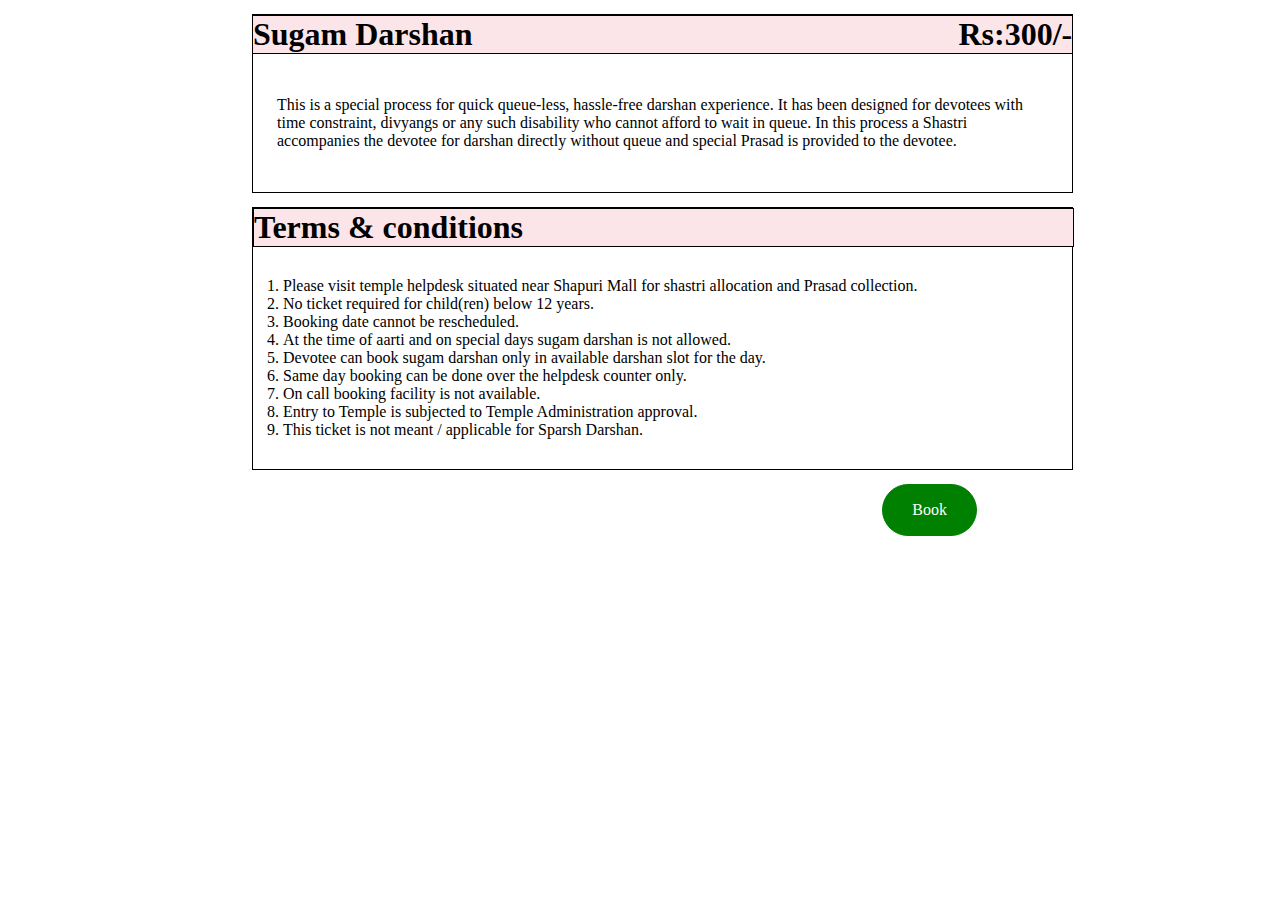
<file: view.html>
<!DOCTYPE html>
<html lang="en">

<head>
    <meta charset="UTF-8">
    <meta name="viewport" content="width=device-width, initial-scale=1.0">
    <title>SAWARIYA SETH</title>
    <link rel="stylesheet" href="style.css">
    <link rel="stylesheet" href="https://cdnjs.cloudflare.com/ajax/libs/font-awesome/6.4.2/css/all.min.css">

</head>

<body>
    <div class="view-heading">
        <h1>Sugam Darshan <span>Rs:300/-</span></h1>
        <p>This is a special process for quick queue-less, hassle-free darshan experience. It has been designed for devotees with time constraint, divyangs or any such disability who cannot afford to wait in queue. In this process a Shastri accompanies the
            devotee for darshan directly without queue and special Prasad is provided to the devotee.</p>
    </div>
    <div class="view-conditions">
        <h1>Terms & conditions</h1>
        <ol>
            <li>Please visit temple helpdesk situated near Shapuri Mall for shastri allocation and Prasad collection.</li>
            <li>No ticket required for child(ren) below 12 years.</li>
            <li>Booking date cannot be rescheduled.</li>
            <li>At the time of aarti and on special days sugam darshan is not allowed.</li>
            <li>Devotee can book sugam darshan only in available darshan slot for the day.</li>
            <li>Same day booking can be done over the helpdesk counter only.</li>
            <li>On call booking facility is not available.</li>
            <li>Entry to Temple is subjected to Temple Administration approval.</li>
            <li>This ticket is not meant / applicable for Sparsh Darshan.</li>
    </div>
    <div class="view-btn">
        <a href="#">Book</a>
    </div>


</body>

</html>
</file>
<file: style.css>
/* navbar style */
                
                * {
                    margin: 0px;
                    padding: 0px;
                }
                
                header {
                    background-color: #f7f7f7;
                    position: fixed;
                    width: 100%;
                    top: 0px;
                    left: 0px;
                    z-index: 110;
                    padding: 15px 30px;
                }
                
                .header_right {
                    padding: 0px 4px;
                }
                
                #nav-icon {
                    display: none;
                    padding: 0px 200px;
                }
                
                #navTrigger {
                    display: none;
                }
                
                .header_left img {
                    width: 161px;
                    height: 79px;
                    margin-left: -225px;
                }
                
                .container {
                    display: flex;
                    max-width: 1100px;
                    width: 100%;
                    margin: 0 auto;
                    align-items: center;
                    justify-content: space-between;
                }
                
                .main_nav {
                    margin-right: -174px;
                }
                
                .main_nav ul {
                    padding: 0px;
                    margin: 0px;
                    list-style: none;
                }
                
                .main_nav ul li {
                    float: left;
                    margin: 9px 25px 0px 0px;
                    position: relative;
                    font-size: 12px;
                    letter-spacing: 1px;
                    font-weight: 300;
                }
                
                .main_nav ul li a {
                    color: black;
                    text-decoration: none;
                    list-style: none;
                    line-height: 1.4;
                    display: block;
                    transition: all 0.3s ease-out;
                }
                
                .main_nav ul li:hover>a {
                    color: orange;
                }
                
                .main_nav ul ul {
                    position: absolute;
                    left: 0px;
                    top: (100% + 15px);
                    white-space: nowrap;
                    transition: all 0.3s ease-out;
                    opacity: 0;
                    pointer-events: none;
                }
                
                .main_nav ul ul li {
                    float: none;
                    margin: 0px;
                    border-bottom-color: 1px solid white;
                }
                
                .main_nav>ul>li>ul:after {
                    content: "";
                    position: absolute;
                    bottom: 100%;
                    left: 0;
                    height: 16px;
                    width: 100%;
                }
                
                .main_nav ul ul li a {
                    color: white;
                    background-color: black;
                    padding: 10px;
                    border: 1px solid white;
                }
                
                .main_nav ul li:hover ul {
                    opacity: 1;
                    pointer-events: auto;
                }
                
                .main_nav ul li:hover ul li:hover>a {
                    background-color: rgb(255, 149, 0);
                    color: black;
                }
                
                .nav {
                    height: 18px;
                    width: 200%;
                    background-color: red;
                    display: flex;
                    gap: 45px;
                    color: white;
                    font-size: 15px;
                    position: fixed;
                    margin: -18px 1px;
                    position: fixed;
                    z-index: 100;
                }
                
                #RightToLeft {
                    animation: RightToLeft 8s infinite linear;
                }
                
                @keyframes RightToLeft {
                    from {
                        transform: translateX(0%);
                    }
                    to {
                        transform: translateX(-50%);
                    }
                }
                /*slider style*/
                
                .slider-containers {
                    width: 100%;
                    border: 1px solid black;
                    position: relative;
                    overflow: hidden;
                    margin-top: 128px;
                }
                
                #step1 {
                    background-image: url('https://images.unsplash.com/photo-1679635520614-7448577b99c1?ixlib=rb-4.0.3&ixid=M3wxMjA3fDB8MHxwaG90by1wYWdlfHx8fGVufDB8fHx8fA%3D%3D&auto=format&fit=crop&w=1974&q=80');
                    background-size: cover;
                }
                
                #step2 {
                    background-image: url('https://images.unsplash.com/photo-1533638446853-a05ab34984f9?ixlib=rb-4.0.3&ixid=M3wxMjA3fDB8MHxwaG90by1wYWdlfHx8fGVufDB8fHx8fA%3D%3D&auto=format&fit=crop&w=870&q=80');
                    background-size: cover;
                }
                
                #step3 {
                    background-image: url('https://images.unsplash.com/photo-1625580917212-e86139d26e1c?ixlib=rb-4.0.3&ixid=M3wxMjA3fDB8MHxwaG90by1wYWdlfHx8fGVufDB8fHx8fA%3D%3D&auto=format&fit=crop&w=2070&q=80');
                    background-size: cover;
                }
                
                #step4 {
                    background-image: url('https://images.unsplash.com/photo-1679635520614-7448577b99c1?ixlib=rb-4.0.3&ixid=M3wxMjA3fDB8MHxwaG90by1wYWdlfHx8fGVufDB8fHx8fA%3D%3D&auto=format&fit=crop&w=1974&q=80');
                    background-size: cover;
                    background-image: url('hdpic.jpg');
                }
                
                .slider {
                    display: flex;
                    transition: transform 0.5s ease-in-out;
                }
                
                .slide {
                    flex: 0 0 100%;
                    height: 550px;
                    background-size: cover;
                    background-position: center;
                }
                
                .slide.active {
                    transform: translateX(0);
                }
                
                .slider-control {
                    position: absolute;
                    bottom: 20px;
                    left: 50%;
                }
                
                .next-slide {
                    height: 31px;
                    width: 32px;
                    margin: 0 0px;
                    border-radius: 150px;
                    background-color: white;
                    box-shadow: 1px 1px 1px black;
                }
                
                .Prev-slide {
                    height: 31px;
                    width: 32px;
                    margin: 0 0px;
                    border-radius: 150px;
                    background-color: black;
                    box-shadow: 1px 1px 1px rgb(203, 194, 194);
                }
                /*card styleling*/
                
                .sec1 {
                    align-items: center;
                    justify-content: space-around;
                    display: flex;
                    height: 50%;
                    width: 100%;
                    margin-top: 25px;
                }
                
                .sec1 .cards {
                    text-align: center;
                    justify-content: center;
                    border: 2px solid black;
                    background-color: rgb(155, 22, 66);
                    height: 40vh;
                    width: 25%;
                    overflow: hidden;
                    border-radius: 15px;
                    background-position: center;
                    background-size: cover;
                }
                
                #card1 {
                    background-image: url(https://tse3.mm.bing.net/th?id=OIP.PwOMHxRNnV_twh1KvT3EPgHaHa&pid=Api&P=0&h=180);
                }
                
                #card2 {
                    background-image: url(https://rajasthantraditional.com/wp-content/uploads/2020/01/IMG_20200125_140126-1024x768.jpg);
                }
                
                #card3 {
                    background-image: url(https://tse4.mm.bing.net/th?id=OIP.WfObJ3gA4J68MmqIhWRg6wHaFf&pid=Api&P=0&h=180);
                }
                
                .cards h1 {
                    font-size: 1.5rem;
                    font-weight: 500;
                    color: white;
                }
                
                .cards P {
                    font-size: 1rem;
                    color: white;
                }
                
                .contain-1 {
                    opacity: 0;
                    height: 100%;
                    width: 100%;
                    background-color: rgb(201, 55, 80);
                    text-align: center;
                    justify-content: center;
                }
                
                .contain-1:hover {
                    opacity: 1;
                }
                
                .contain-2 {
                    opacity: 0;
                    height: 100%;
                    width: 100%;
                    background-color: rgb(137, 210, 11);
                    text-align: center;
                    justify-content: center;
                }
                
                .contain-2:hover {
                    opacity: 1;
                }
                
                .contain-3 {
                    opacity: 0;
                    height: 100%;
                    width: 100%;
                    background-color: rgb(30, 7, 117);
                    text-align: center;
                    justify-content: center;
                }
                
                .contain-3:hover {
                    opacity: 1;
                }
                
                .sec2 {
                    margin: 5px;
                    align-items: center;
                    justify-content: space-around;
                    display: flex;
                    height: 50%;
                    width: 100%;
                }
                
                .sec2 .cards {
                    text-align: center;
                    justify-content: center;
                    border: 2px solid black;
                    background-color: rgb(155, 22, 66);
                    height: 40vh;
                    width: 25%;
                    overflow: hidden;
                    border-radius: 15px;
                    background-position: center;
                    background-size: cover;
                }
                
                .cards h1 {
                    font-size: 1.5rem;
                    font-weight: 500;
                    color: white;
                }
                
                .cards P {
                    font-size: 1rem;
                    color: white;
                }
                
                .contain-4 {
                    opacity: 0;
                    height: 100%;
                    width: 100%;
                    background-color: rgb(202, 12, 97);
                    text-align: center;
                    justify-content: center;
                }
                
                .contain-4:hover {
                    opacity: 1;
                }
                
                #card4 {
                    background-image: url(https://tse1.mm.bing.net/th?id=OIP.434zpISOb40RJ--ePvgsJgHaE8&pid=Api&P=0&h=180);
                }
                
                .contain-5 {
                    opacity: 0;
                    height: 100%;
                    width: 100%;
                    background-color: rgb(202, 199, 12);
                    text-align: center;
                    justify-content: center;
                }
                
                .contain-5:hover {
                    opacity: 1;
                }
                
                #card5 {
                    background-image: url(https://static.bangkokpost.com/media/content/20171121/c1_1364039_171121041256.jpg);
                }
                
                .contain-6 {
                    opacity: 0;
                    height: 100%;
                    width: 100%;
                    background-color: rgb(6, 79, 47);
                    text-align: center;
                    justify-content: center;
                }
                
                .contain-6:hover {
                    opacity: 1;
                }
                
                #card6 {
                    background-image: url(https://tse2.mm.bing.net/th?id=OIP.GCoPtZy8VtR0d9rhspmmqwHaE9&pid=Api&P=0&h=180);
                }
                
                .section-3 {
                    height: 50%;
                    width: 99vw;
                    background-color: rgb(9, 9, 9);
                }
                /* main items design*/
                
                .mainbox {
                    height: 80vh;
                    display: flex;
                    opacity: 1;
                    background-image: url(hd.pro.png);
                    background-size: cover;
                }
                
                .mainbox .card {
                    background-color: rgb(234, 73, 9);
                    height: 60vh;
                    width: 25vw;
                    margin-left: 15%;
                    margin-top: 3%;
                }
                
                #ca1 {
                    background-image: url(https://i.pinimg.com/originals/b4/22/11/b42211c45c8828df5dca4b1ecc421d8b.jpg);
                    background-size: cover;
                    border-radius: 200px;
                }
                
                #cat2 {
                    box-shadow: 3px 3px 4px rgb(104, 100, 100);
                }
                
                .card h2 {
                    text-align: center;
                    font-size: 2rem;
                    font-weight: 400;
                    color: white;
                }
                
                .card p {
                    text-align: center;
                    color: white;
                }
                
                .text {
                    height: 15vh;
                    width: 93%;
                    margin-top: 5px;
                    box-shadow: 2px 2px 5px rgb(13, 13, 13);
                    background-color: rgb(219, 101, 11);
                    align-items: center;
                    justify-items: center;
                    gap: 10px;
                    margin-left: 4%;
                }
                
                .text h3 {
                    text-align: center;
                    color: white;
                    font-size: 2rem;
                }
                /*section design*/
                
                .text {
                    height: 15vh;
                    width: 93%;
                    margin-top: 5px;
                    box-shadow: 2px 2px 5px rgb(13, 13, 13);
                    background-color: rgb(219, 101, 11);
                    align-items: center;
                    justify-items: center;
                    gap: 10px;
                    margin-left: 4%;
                }
                
                .text h3 {
                    text-align: center;
                    color: white;
                    font-size: 2rem;
                }
                
                .pro-card {
                    justify-content: space-around;
                    height: 50%;
                    width: 100%;
                    display: flex;
                }
                
                #card7 {
                    background-image: url(https://images.pexels.com/photos/8111540/pexels-photo-8111540.jpeg?cs=srgb&dl=pexels-shootcase-chronicles-8111540.jpg&fm=jpg);
                    margin-top: -19px;
                    width: 23%;
                    height: 437px;
                    background-size: cover;
                }
                
                #card8 {
                    background-image: url(https://img.naidunia.com/naidunia/ndnimg/10092022/10_09_2022-56_bhog_2022910_193754.jpg);
                    margin-top: -19px;
                    width: 23%;
                    height: 437px;
                    background-size: cover;
                }
                
                #card9 {
                    background-image: url(https://i.ytimg.com/vi/k01C30vD-CE/maxresdefault.jpg);
                    margin-top: -19px;
                    width: 23%;
                    height: 437px;
                    background-size: cover;
                }
                
                .pro1 {
                    height: 40%;
                    width: 30%;
                    box-shadow: 4px 5px 5px rgb(20, 19, 19);
                }
                
                .btn-end {
                    display: flex;
                    justify-content: space-around;
                }
                
                .btn-end .endbtn {
                    color: white;
                    font-size: 1.5rem;
                    background-color: rgb(232, 90, 2);
                    height: 6vh;
                    width: 27vw;
                    margin-top: 2%;
                    font-weight: 500;
                }
                /*Aarti timing*/
                
                .arti-timing {
                    margin-top: 130px;
                    height: 70vh;
                    width: 100vw;
                    justify-content: center;
                }
                
                .arti-timing .time-head {
                    margin: 47px 365px;
                    text-align: center;
                    font-size: 2rem;
                    width: 50vw;
                    color: white;
                    background-color: rgb(232, 90, 2);
                    text-shadow: 2px 3px 3px rgb(158, 157, 157);
                    padding: 5px 5px;
                    box-shadow: 2px 4px 4px rgb(154, 152, 152);
                }
                
                .arti-timing table {
                    margin: 8px 486px;
                    font-size: 18px;
                    padding: 17px 35px;
                    width: 35vw;
                    height: 60vh;
                    border: 1px solid rgb(205, 200, 200);
                }
                
                .arti-timing table td {
                    margin: 1px 2px;
                    text-align: center;
                }
                
                .arti-timing table tr th {
                    font-size: 1.6rem;
                    color: orangered;
                    text-align: center;
                }
                /*vedio style*/
                
                #ved {
                    margin-left: 139px;
                    margin-top: 60px;
                }
                
                #ved:hover {
                    filter: brightness(50%);
                }
                
                .darsah {
                    display: flex;
                    margin-right: 111px;
                }
                
                .darsah h2 {
                    font-size: 55px;
                    margin-top: 182px;
                    margin-left: -483px;
                }
                
                .block {
                    height: 400px;
                    width: 600px;
                    background-size: cover;
                    margin-left: 303px;
                    cursor: pointer;
                    filter: brightness(20%);
                    margin-top: 60px;
                    background-image: url(https://content3.jdmagicbox.com/comp/gwalior/j5/9999px751.x751.190822101616.r9j5/catalogue/sawariya-seth-photocopy-and-stationery-lashkar-gwalior-stationery-shops-qpjj6t0fwu.jpg?clr=);
                }
                
                .block h1 {
                    color: white;
                    margin-top: 170px;
                    margin-left: 200px;
                }
                
                .block:hover {
                    filter: brightness(100%);
                }
                /* footer style*/
                
                footer {
                    margin-top: 4%;
                    background-size: cover;
                    height: 50vh;
                    width: 100vw;
                    text-align: center;
                    color: white;
                    justify-content: space-around;
                    display: flex;
                    background-image: url(hd.pro.png);
                    background-size: cover;
                }
                
                footer.footer1 {
                    margin-top: 16%;
                    height: 50vh;
                    width: 100vw;
                    color: white;
                }
                
                .footer1 ul {
                    font-size: 1.5rem;
                    margin: 2%;
                }
                
                .footer1 li {
                    list-style: none;
                    padding: 5px;
                }
                
                footer.footer2 {
                    margin-top: 16%;
                    height: 50vh;
                    width: 100vw;
                    color: white;
                }
                
                .footer2 ul {
                    font-size: 1.5rem;
                    margin: 3%;
                    margin-top: 18px;
                }
                
                .footer2 li {
                    padding: 5px;
                    list-style: none;
                }
                
                footer.footer3 {
                    margin-top: 40px;
                    height: 50vh;
                    width: 100vw;
                    color: white;
                }
                
                .footer3 ul {
                    font-size: 1.5rem;
                    margin: 3%;
                    margin-top: 2%;
                }
                
                .footer3 li {
                    padding: 5px;
                    list-style: none;
                }
                /*our service*/
                /*live darshan*/
                
                .login-main-box {
                    height: 2000px;
                    width: 100%;
                    background-color: #f4f4f4;
                    margin-top: 35px;
                }
                
                .login-form-box {
                    height: 364px;
                    border: 1px solid white;
                    box-sizing: border-box;
                    line-height: 1.8;
                    width: 84%;
                    margin-left: 75px;
                    background-color: white;
                    margin-top: -121%;
                }
                
                .image-slider {
                    box-sizing: border-box;
                    line-height: 1.8;
                    border: 1px solid white;
                    width: 50%;
                    height: 76%;
                    background-image: url(https://media.istockphoto.com/id/518918017/photo/statue-of-seth-sanwariya-temple.jpg?s=1024x1024&w=is&k=20&c=9PnxxcTY5KzZYaAW3ND-xJSGWDjb-1yKdsvf4dikmjg=);
                    background-size: cover;
                    margin-top: 45px;
                    margin-left: 20px;
                    animation-name: slider_animation;
                    animation-duration: 10s;
                    animation-direction: alternate;
                    animation-iteration-count: infinite;
                    animation-play-state: running;
                    animation-timing-function: linear;
                }
                
                @keyframes slider_animation {
                    0% {
                        background-image: url(https://udaipurkiran.com/wp-content/uploads/2020/05/IMG-20200503-WA0027.jpg);
                    }
                    25% {
                        background-image: url(https://1.bp.blogspot.com/-7MUVH53KR9A/X0jd38NWt7I/AAAAAAAAA6A/6XELUU56r8MlD1tzWbFPpnOShEp2OSrBACNcBGAsYHQ/w1200-h630-p-k-no-nu/Sanwariya-Seth-Picture.jpg);
                    }
                    50% {
                        background-image: url(https://yt3.googleusercontent.com/HvTAKWu6WMBnunaWMtO_jn-QBAjefQpzCVUdOu2J-uloFPGxH0s0h8Ks6crBFT7SyMmoBOGWuZE=s900-c-k-c0x00ffffff-no-rj);
                    }
                }
                
                .form-box {
                    margin-top: -272px;
                    margin-left: 683px;
                    box-sizing: border-box;
                    line-height: 1.8;
                    width: 32%;
                    height: 86%;
                    border: 1px solid silver;
                }
                
                .login-here-box {
                    box-sizing: border-box;
                    border: 1px solid #e95612;
                    height: 12%;
                    width: 36%;
                    line-height: 1.6;
                    background-color: #e95612;
                    margin-top: -23px;
                    margin-left: 14px;
                }
                
                .login-here-box h1 {
                    color: white;
                    font-size: 20px;
                    font-weight: 200;
                    align-items: center;
                }
                
                .form-box2 h2 {
                    color: red;
                    margin-top: 37px;
                    margin-left: 54px;
                    font-size: 20px;
                }
                
                .form-control {
                    display: block;
                    width: 89%;
                    font-size: 1rem;
                    line-height: 2.5;
                    color: #495057;
                    background-color: #fff;
                    background-clip: padding-box;
                    border: 1px solid #a26d54;
                    border-radius: 0px;
                    box-shadow: 2px 1px 4px #ae67474d;
                    margin-top: 82px;
                    align-items: center;
                    padding: 0.375rem 0.75rem;
                    margin-left: 5px;
                }
                
                .e-heading h1 {
                    color: black;
                    font-size: 20px;
                    margin-top: -85px;
                    margin-left: 5px;
                }
                
                .name-head h1 {
                    color: black;
                    font-size: 20px;
                    margin-top: -84px;
                    margin-left: 5px;
                }
                
                .name-head h2 {
                    color: red;
                    margin-top: -37px;
                    margin-left: 54px;
                }
                
                .e-heading h2 {
                    color: red;
                    font-size: 20px;
                    margin-top: -39px;
                    margin-left: 57px;
                }
                
                .name-head {
                    color: red;
                    font-size: 20px;
                    margin-top: 9px;
                    margin-left: 2px;
                }
                /*Mythology*/
                
                .intro {
                    height: 128vh;
                    width: 100vw;
                    margin: 130px 1px;
                }
                
                .intro-head {
                    margin: 47px 365px;
                    text-align: center;
                    font-size: 2rem;
                    width: 50vw;
                    color: white;
                    background-color: rgb(232, 90, 2);
                    text-shadow: 2px 3px 3px rgb(158, 157, 157);
                    padding: 5px 5px;
                    box-shadow: 2px 4px 4px rgb(154, 152, 152);
                }
                
                .intro .intro-part {
                    margin: 1px 228px;
                    height: 103vh;
                    width: 70vw;
                }
                
                .intro-part p {
                    padding: 16px 34px;
                    font-size: 21px;
                }
                /*daily program*/
                
                .dly-prgrm {
                    height: 120vh;
                    width: 100vw;
                    margin: 131px 1px;
                }
                
                .dly-prgrm .div1 {
                    align-items: center;
                    justify-content: space-around;
                    height: 50vh;
                    width: 100vw;
                    display: flex;
                }
                
                .div1 .pc {
                    text-align: center;
                    justify-content: center;
                    box-shadow: 2px 4px 4px gray;
                    background-color: rgb(155, 22, 66);
                    height: 40vh;
                    width: 25%;
                    overflow: hidden;
                    border-radius: 12px;
                    background-position: center;
                    background-size: cover;
                }
                
                #pcd1 {
                    background-image: url(mangala-aarati.webp);
                }
                
                #pcd2 {
                    background-image: url(rajbhoj.webp);
                }
                
                #pcd3 {
                    background-image: url(rest2.jpeg);
                }
                
                .pc h1 {
                    line-height: 1.6;
                    padding-top: 70px;
                    font-size: 1.6rem;
                    font-weight: 700;
                    color: white;
                }
                
                .pc P {
                    padding-top: 3px;
                    font-size: 1.7rem;
                    color: white;
                }
                
                .prgrm1 {
                    opacity: 0;
                    height: 100%;
                    width: 100%;
                    background-color: rgb(201, 55, 80);
                    text-align: center;
                    justify-content: center;
                }
                
                .prgrm1:hover {
                    opacity: 1;
                }
                
                .prgrm2 {
                    opacity: 0;
                    height: 100%;
                    width: 100%;
                    background-color: rgb(137, 210, 11);
                    text-align: center;
                    justify-content: center;
                }
                
                .prgrm2:hover {
                    opacity: 1;
                }
                
                .prgrm3 {
                    opacity: 0;
                    height: 100%;
                    width: 100%;
                    background-color: rgb(30, 7, 117);
                    text-align: center;
                    justify-content: center;
                }
                
                .prgrm3:hover {
                    opacity: 1;
                }
                
                .dly-prgrm .div1 {
                    align-items: center;
                    justify-content: space-around;
                    height: 50vh;
                    width: 100vw;
                    display: flex;
                }
                
                .div1 .pc {
                    text-align: center;
                    justify-content: center;
                    box-shadow: 2px 4px 4px gray;
                    background-color: rgb(155, 22, 66);
                    height: 40vh;
                    width: 25%;
                    overflow: hidden;
                    border-radius: 12px;
                    background-position: center;
                    background-size: cover;
                }
                
                #pcd1 {
                    background-image: url(https://shrisanwariyaseth.org/static/images/mangala-aarati.webp);
                }
                
                #pcd2 {
                    background-image: url(https://shrisanwariyaseth.org/static/images/rajbhoj.webp);
                }
                
                #pcd3 {
                    background-image: url(https://shrisanwariyaseth.org/static/images/rest-time.webp);
                }
                
                .pc h1 {
                    line-height: 1.6;
                    padding-top: 70px;
                    font-size: 1.6rem;
                    font-weight: 700;
                    color: white;
                }
                
                .pc P {
                    padding-top: 3px;
                    font-size: 1.7rem;
                    color: white;
                }
                
                .prgrm1 {
                    opacity: 0;
                    height: 100%;
                    width: 100%;
                    background-color: rgb(201, 55, 80);
                    text-align: center;
                    justify-content: center;
                }
                
                .prgrm1:hover {
                    opacity: 1;
                }
                
                .prgrm2 {
                    opacity: 0;
                    height: 100%;
                    width: 100%;
                    background-color: rgb(137, 210, 11);
                    text-align: center;
                    justify-content: center;
                }
                
                .prgrm2:hover {
                    opacity: 1;
                }
                
                .prgrm3 {
                    opacity: 0;
                    height: 100%;
                    width: 100%;
                    background-color: rgb(30, 7, 117);
                    text-align: center;
                    justify-content: center;
                }
                
                .prgrm3:hover {
                    opacity: 1;
                }
                
                .dly-prgrm .div2 {
                    align-items: center;
                    justify-content: space-around;
                    height: 50vh;
                    width: 100vw;
                    display: flex;
                }
                
                .div2 .pc {
                    text-align: center;
                    justify-content: center;
                    box-shadow: 2px 4px 4px gray;
                    background-color: rgb(155, 22, 66);
                    height: 40vh;
                    width: 25%;
                    overflow: hidden;
                    border-radius: 12px;
                    background-position: center;
                    background-size: cover;
                }
                
                #pcd4 {
                    background-image: url(https://shrisanwariyaseth.org/static/images/darshan.webp);
                }
                
                #pcd5 {
                    background-image: url(https://shrisanwariyaseth.org/static/images/evening-aarti.webp);
                }
                
                #pcd6 {
                    background-image: url(https://shrisanwariyaseth.org/static/images/newproject_1.webp);
                }
                
                .prgrm4 {
                    opacity: 0;
                    height: 100%;
                    width: 100%;
                    background-color: rgb(201, 55, 80);
                    text-align: center;
                    justify-content: center;
                }
                
                .prgrm4:hover {
                    opacity: 1;
                }
                
                .prgrm5 {
                    opacity: 0;
                    height: 100%;
                    width: 100%;
                    background-color: rgb(137, 210, 11);
                    text-align: center;
                    justify-content: center;
                }
                
                .prgrm5:hover {
                    opacity: 1;
                }
                
                .prgrm6 {
                    opacity: 0;
                    height: 100%;
                    width: 100%;
                    background-color: rgb(30, 7, 117);
                    text-align: center;
                    justify-content: center;
                }
                
                .prgrm6:hover {
                    opacity: 1;
                }
                
                .dly-prgrm .div3 {
                    align-items: center;
                    justify-content: space-around;
                    height: 50vh;
                    width: 100vw;
                    display: flex;
                }
                
                .div3 .pc {
                    text-align: center;
                    justify-content: center;
                    box-shadow: 2px 4px 4px gray;
                    background-color: rgb(155, 22, 66);
                    height: 40vh;
                    width: 25%;
                    overflow: hidden;
                    border-radius: 12px;
                    background-position: center;
                    background-size: cover;
                }
                
                #pcd7 {
                    background-image: url(https://shrisanwariyaseth.org/static/images/newproject.webp);
                }
                
                .prgrm7 {
                    opacity: 0;
                    height: 100%;
                    width: 100%;
                    background-color: rgb(40, 191, 228);
                    text-align: center;
                    justify-content: center;
                }
                
                .prgrm7:hover {
                    opacity: 1;
                }
                /*reach as*/
                
                .intro-head1 {
                    margin: 130px 34px;
                    text-align: center;
                    font-size: 2rem;
                    width: 50vw;
                    color: white;
                    background-color: rgb(232, 90, 2);
                    text-shadow: 2px 3px 3px rgb(158, 157, 157);
                    padding: 5px 5px;
                    box-shadow: 2px 4px 4px rgb(154, 152, 152);
                }
                
                .locate {
                    width: 50%;
                    height: 50%;
                    margin: -149px 36px;
                }
                
                iframe {
                    width: 100%;
                    margin: 50px 1px;
                }
                
                .mapped {
                    display: flex;
                }
                
                .mapped-right {
                    height: 50%;
                    width: 41%;
                    background-color: #495057;
                }
                
                .mapped-right-box {
                    background-image: url(hd.pro.png);
                    border: 2px solid black;
                    height: 438px;
                    margin-top: -97px;
                    background-size: cover;
                }
                
                .mapped-right-box h1 {
                    color: white;
                    font-size: xxx-large;
                    margin-top: 56px;
                    margin-left: 77px;
                }
                
                .mapped-right-box h3 {
                    color: white;
                    font-size: larger;
                    margin-top: 28px;
                    margin-left: 33px;
                }
                /*Donation page*/
                
                .donation-box {
                    height: 100%;
                    width: 100%;
                    background-color: gainsboro;
                    margin-top: 90px;
                }
                
                .donation-account-box {
                    height: 74%;
                    width: 100%;
                    background-color: red;
                    margin-top: 126px;
                    color: white;
                    text-align: center;
                }
                
                .donation-form {
                    display: grid;
                    grid: 100px / auto auto;
                    grid-gap: 20px;
                    margin: 20px 55px;
                }
                
                .donation-form-group {
                    height: 40px;
                    width: 450px;
                }
                
                .donation-form-group option {
                    color: grey;
                }
                
                .donation-heading h1 {
                    color: rgb(39, 32, 32);
                    font-size: 20px;
                }
                
                .donation-log-in {
                    margin-top: 53px;
                    margin-left: 302px;
                    box-sizing: border-box;
                    border: 1px solid green;
                    line-height: 1.8;
                    border-radius: 33px;
                    background-color: green;
                    padding: 9px 20px;
                    width: 25%;
                }
                
                .donation-btn-1 {
                    box-sizing: border-box;
                    border: 1px solid green;
                    line-height: 1.8;
                    border-radius: 33px;
                    background-color: green;
                    margin-top: -68px;
                    margin-left: 115px;
                    padding: 9px 20px;
                    width: 6%;
                }
                
                .donation-log-in a {
                    color: white;
                    text-decoration: none;
                }
                
                .donation-btn-1 a {
                    color: white;
                    text-decoration: none;
                }
                
                .btn-1 a {
                    color: white;
                    font-size: 1rem;
                    list-style: none;
                    text-decoration: none;
                    align-items: center;
                    margin-left: 10px;
                    margin-top: 120px;
                }
                /* devotee page*/
                
                .banner img {
                    height: 50%;
                    width: 100%;
                    position: absolute;
                }
                
                .devotee-box {
                    height: 70%;
                    width: 60%;
                    border: 2px solid black;
                    background-color: aliceblue;
                    position: relative;
                    margin-top: 163px;
                    margin-left: 301px;
                }
                
                .devotee-form-group {
                    height: 40px;
                    width: 350px;
                    background-color: white;
                }
                
                .donation-account-box {
                    height: 74%;
                    width: 100%;
                    background-color: red;
                    margin-top: -1px;
                    color: white;
                    text-align: center;
                }
                
                .devotee-log-in {
                    margin-top: -50px;
                    margin-left: 122px;
                    box-sizing: border-box;
                    border: 1px solid green;
                    line-height: 1.8;
                    border-radius: 33px;
                    background-color: green;
                    padding: 9px 20px;
                    width: 25%;
                }
                
                .devotee-log-in a {
                    color: white;
                    text-decoration: none;
                }
                /*help deak*/
                
                .helpdesk-box {
                    height: 70%;
                    width: 60%;
                    background-color: aliceblue;
                    position: relative;
                    margin-top: 280px;
                    margin-left: 301px;
                    padding: 0;
                    border-bottom: 1px solid #f1f1f1;
                    padding-bottom: 30px;
                    margin-bottom: 23px;
                }
                
                .help-desk-title {
                    font-size: 24px;
                }
                
                .help-desk-title span {
                    padding: 7px;
                    width: 45px;
                    height: 45px;
                    text-align: center;
                    line-height: 36px;
                    color: #fff;
                    background: #e73801;
                    display: inline-block;
                    font-size: 30px;
                    margin-right: 30px;
                    position: relative;
                }
                
                .help_deskpara {
                    list-style-type: none;
                    padding: 0;
                    margin-left: 144px;
                    font-size: 14px;
                    line-height: 33px;
                    font-weight: 500;
                    margin-top: -48px;
                }
                
                .helpdesk-form {
                    display: grid;
                    grid: 100px / auto auto;
                    grid-gap: 20px;
                    margin: 20px 55px;
                }
                /*sugam darshan view page*/
                
                .view-heading {
                    width: 64%;
                    border: 1px solid black;
                    padding: 0px;
                    margin: 14px;
                    justify-content: flex-end;
                    display: flex;
                    align-items: center;
                    flex-direction: column;
                    margin-left: 252px;
                }
                
                .view-conditions {
                    width: 64%;
                    border: 1px solid black;
                    margin: 14px;
                    text-align: justify;
                    justify-content: center;
                    margin-left: 252px;
                }
                
                .view-conditions ol {
                    padding: 30px;
                }
                
                .view-conditions h1 {
                    color: black;
                    justify-items: unset;
                    width: 100%;
                    font-size: xx-large;
                    border: 1px solid black;
                    background-color: rgb(251, 229, 232);
                }
                
                .view-heading p {
                    padding: 42px 24px;
                }
                
                .view-heading span {
                    float: right;
                    color: black;
                }
                
                .view-heading h1 {
                    color: black;
                    width: 100%;
                    font-size: xx-large;
                    border: 1px solid black;
                    background-color: rgb(251, 229, 232);
                }
                
                .view-btn a {
                    background-color: green;
                    border: 1px solid green;
                    padding: 16px 29px;
                    text-decoration: none;
                    color: white;
                    border-radius: 26px;
                    float: right;
                    margin-right: 303px;
                }
                /*festival image*/
                
                .banner-fas img {
                    height: 100%;
                    width: 100%;
                }
                
                .fes-heading {
                    background-color: red;
                    text-align: center;
                    width: 100%;
                    height: 30%;
                    color: white;
                    margin-bottom: 30px;
                }
                
                .fastival-container {
                    height: 100%;
                    width: 100%;
                }
                
                .fastival-row {
                    display: flex;
                    height: 40%;
                    gap: 84px;
                    margin-right: 42px;
                    margin-left: 43px;
                    margin-bottom: 54px;
                }
                /*registration form*/
                
                .nav1 {
                    height: 18px;
                    width: 200%;
                    background-color: red;
                    display: flex;
                    gap: 45px;
                    color: white;
                    font-size: 15px;
                    position: fixed;
                    margin: 77px 1px;
                    position: fixed;
                    z-index: 100;
                }
                
                #RightTo {
                    animation: RightToLeft 8s infinite linear;
                }
                
                @keyframes RightToLeft {
                    from {
                        transform: translateX(0%);
                    }
                    to {
                        transform: translateX(-50%);
                    }
                }
                
                .registration-main-box {
                    height: 1000px;
                    width: 100%;
                    background-color: #f4f4f4;
                }
                
                .registration-form-box {
                    height: 798px;
                    border: 1px solid white;
                    box-sizing: border-box;
                    line-height: 1.8;
                    width: 84%;
                    margin-left: 75px;
                    background-color: white;
                    margin-top: -55%;
                }
                
                .reg-image-slider {
                    box-sizing: border-box;
                    line-height: 1.8;
                    border: 1px solid white;
                    width: 50%;
                    height: 70%;
                    background-image: url(https://media.istockphoto.com/id/518918017/photo/statue-of-seth-sanwariya-temple.jpg?s=1024x1024&w=is&k=20&c=9PnxxcTY5KzZYaAW3ND-xJSGWDjb-1yKdsvf4dikmjg=);
                    background-size: cover;
                    margin-top: 45px;
                    margin-left: 20px;
                    animation-name: slider_animation;
                    animation-duration: 10s;
                    animation-direction: alternate;
                    animation-iteration-count: infinite;
                    animation-play-state: running;
                    animation-timing-function: linear;
                }
                
                @keyframes slider_animation {
                    0% {
                        background-image: url(https://udaipurkiran.com/wp-content/uploads/2020/05/IMG-20200503-WA0027.jpg);
                    }
                    25% {
                        background-image: url(https://1.bp.blogspot.com/-7MUVH53KR9A/X0jd38NWt7I/AAAAAAAAA6A/6XELUU56r8MlD1tzWbFPpnOShEp2OSrBACNcBGAsYHQ/w1200-h630-p-k-no-nu/Sanwariya-Seth-Picture.jpg);
                    }
                    50% {
                        background-image: url(https://yt3.googleusercontent.com/HvTAKWu6WMBnunaWMtO_jn-QBAjefQpzCVUdOu2J-uloFPGxH0s0h8Ks6crBFT7SyMmoBOGWuZE=s900-c-k-c0x00ffffff-no-rj);
                    }
                }
                
                .reg-form-box {
                    margin-top: -566px;
                    margin-left: 683px;
                    box-sizing: border-box;
                    line-height: 1.8;
                    width: 32%;
                    height: 80%;
                    border: 1px solid silver;
                }
                
                .Register-account-box {
                    box-sizing: border-box;
                    border: 1px solid #e95612;
                    height: 5%;
                    width: 39%;
                    line-height: 1.6;
                    background-color: #e95612;
                    margin-top: -23px;
                    margin-left: 14px;
                }
                
                .Register-account-box h1 {
                    color: white;
                    font-size: 20px;
                    font-weight: 200;
                    align-items: center;
                }
                
                .reg-form-box h2 {
                    color: red;
                    margin-top: 2px;
                    margin-left: 193px;
                    font-size: 20px;
                }
                
                .form-group {
                    display: block;
                    width: 89%;
                    font-size: 1rem;
                    line-height: 2.5;
                    color: #495057;
                    background-color: #fff;
                    background-clip: padding-box;
                    border: 1px solid #a26d54;
                    border-radius: 0px;
                    box-shadow: 2px 1px 4px #ae67474d;
                    margin-top: 85px;
                    align-items: center;
                    padding: 0.375rem 0.75rem;
                    margin-left: 5px;
                }
                
                .name-heading h1 {
                    color: black;
                    font-size: 20px;
                    margin-top: -85px;
                    margin-left: 5px;
                }
                
                .last-name h1 {
                    color: black;
                    font-size: 20px;
                    margin-top: -84px;
                    margin-left: 5px;
                }
                
                .name-heading h2 {
                    color: red;
                    font-size: 20px;
                    margin-top: -39px;
                    margin-left: 101px;
                }
                
                .last-name h2 {
                    color: red;
                    font-size: 20px;
                    margin-top: -38px;
                    margin-left: 98px;
                }
                
                .mobile h1 {
                    color: black;
                    font-size: 20px;
                    margin-top: -85px;
                    margin-left: 5px;
                }
                
                .mobile h2 {
                    color: red;
                    font-size: 20px;
                    margin-top: -38px;
                    margin-left: 67px;
                }
                
                .email-heading h1 {
                    color: black;
                    font-size: 20px;
                    margin-top: -85px;
                    margin-left: 5px;
                }
                
                .password-set {
                    margin-top: 85px;
                }
                
                .password-set h1 {
                    color: black;
                    font-size: 20px;
                    margin-top: -84px;
                    margin-left: 5px;
                }
                
                .email-heading h2 {
                    color: red;
                    font-size: 20px;
                    margin-top: -39px;
                    margin-left: 57px;
                }
                
                .password-set h2 {
                    color: red;
                    font-size: 20px;
                    margin-top: -38px;
                    margin-left: 86px;
                }
                
                .confirm-password h1 {
                    color: black;
                    font-size: 20px;
                    margin-top: -84px;
                    margin-left: 5px;
                }
                
                .confirm-password h2 {
                    color: red;
                    font-size: 20px;
                    margin-top: -39px;
                    margin-left: 166px;
                }
                
                .log-in {
                    margin-top: 53px;
                    margin-left: 302px;
                }
                
                .btn-1 {
                    box-sizing: border-box;
                    border: 1px solid green;
                    line-height: 1.8;
                    border-radius: 10px;
                    background-color: green;
                    height: 6%;
                    width: 20%;
                    margin-top: -26px;
                    margin-left: 115px;
                }
                
                .btn-1 a {
                    color: white;
                    font-size: 1rem;
                    list-style: none;
                    text-decoration: none;
                    align-items: center;
                    margin-left: 10px;
                    margin-top: 120px;
                }
                /*log in form*/
                
                .login-main-box {
                    height: 2000px;
                    width: 100%;
                    background-color: #f4f4f4;
                    margin-top: 35px;
                }
                
                .login-form-box {
                    height: 364px;
                    border: 1px solid white;
                    box-sizing: border-box;
                    line-height: 1.8;
                    width: 84%;
                    margin-left: 75px;
                    background-color: white;
                    margin-top: -121%;
                }
                
                .image-slider {
                    box-sizing: border-box;
                    line-height: 1.8;
                    border: 1px solid white;
                    width: 50%;
                    height: 76%;
                    background-image: url(https://media.istockphoto.com/id/518918017/photo/statue-of-seth-sanwariya-temple.jpg?s=1024x1024&w=is&k=20&c=9PnxxcTY5KzZYaAW3ND-xJSGWDjb-1yKdsvf4dikmjg=);
                    background-size: cover;
                    margin-top: 45px;
                    margin-left: 20px;
                    animation-name: slider_animation;
                    animation-duration: 10s;
                    animation-direction: alternate;
                    animation-iteration-count: infinite;
                    animation-play-state: running;
                    animation-timing-function: linear;
                }
                
                @keyframes slider_animation {
                    0% {
                        background-image: url(https://udaipurkiran.com/wp-content/uploads/2020/05/IMG-20200503-WA0027.jpg);
                    }
                    25% {
                        background-image: url(https://1.bp.blogspot.com/-7MUVH53KR9A/X0jd38NWt7I/AAAAAAAAA6A/6XELUU56r8MlD1tzWbFPpnOShEp2OSrBACNcBGAsYHQ/w1200-h630-p-k-no-nu/Sanwariya-Seth-Picture.jpg);
                    }
                    50% {
                        background-image: url(https://yt3.googleusercontent.com/HvTAKWu6WMBnunaWMtO_jn-QBAjefQpzCVUdOu2J-uloFPGxH0s0h8Ks6crBFT7SyMmoBOGWuZE=s900-c-k-c0x00ffffff-no-rj);
                    }
                }
                
                .form-box {
                    margin-top: -272px;
                    margin-left: 683px;
                    box-sizing: border-box;
                    line-height: 1.8;
                    width: 32%;
                    height: 76%;
                    border: 1px solid silver;
                }
                
                .login-here-box {
                    box-sizing: border-box;
                    border: 1px solid #e95612;
                    height: 12%;
                    width: 36%;
                    line-height: 1.6;
                    background-color: #e95612;
                    margin-top: -23px;
                    margin-left: 14px;
                }
                
                .login-here-box h1 {
                    color: white;
                    font-size: 20px;
                    font-weight: 200;
                    align-items: center;
                }
                
                .form-box h2 {
                    color: red;
                    margin-top: 2px;
                    margin-left: 193px;
                    font-size: 20px;
                }
                
                .form-control {
                    display: block;
                    width: 89%;
                    font-size: 1rem;
                    line-height: 2.5;
                    color: #495057;
                    background-color: #fff;
                    background-clip: padding-box;
                    border: 1px solid #a26d54;
                    border-radius: 0px;
                    box-shadow: 2px 1px 4px #ae67474d;
                    margin-top: 30px;
                    align-items: center;
                    padding: 0.375rem 0.75rem;
                    margin-left: 5px;
                }
                
                .e-heading h1 {
                    color: black;
                    font-size: 20px;
                    margin-top: -85px;
                    margin-left: 5px;
                }
                
                .password {
                    margin-top: 85px;
                }
                
                .password h1 {
                    color: black;
                    font-size: 20px;
                    margin-top: -84px;
                    margin-left: 5px;
                }
                
                .e-heading h2 {
                    color: red;
                    font-size: 20px;
                    margin-top: -39px;
                    margin-left: 57px;
                }
                
                .password h2 {
                    color: red;
                    font-size: 20px;
                    margin-top: -38px;
                    margin-left: 86px;
                }
                
                .reg {
                    margin-top: 53px;
                    margin-left: 9px;
                }
                
                .forgot-pwd {
                    margin-top: -27px;
                    margin-left: 217px;
                }
                
                .welcome {
                    width: 100%;
                    height: 20px;
                    background-color: #a26d54;
                    margin-top: -448px;
                }
                
                .welcome h1 {
                    font-size: 17px;
                    color: black;
                }
                
                .end {
                    height: 1280px;
                    width: 100%;
                    background-size: cover;
                    background-image: url(sanwariya\ seth\ temple\ edited2.jpg);
                    margin-top: 575px;
                    display: flex;
                    color: white;
                    gap: 70px;
                    margin-bottom: 5px;
                }
                
                .end-part {
                    margin-left: -99px;
                    margin-top: 126px;
                }
                
                .end-part ul {
                    font-size: 47px;
                    margin-left: 130px;
                    margin-top: 250px;
                    cursor: pointer;
                }
                
                .end-part li {
                    font-size: 25px;
                    margin-left: 146px;
                    margin-top: 40px;
                    cursor: pointer;
                }
                
                .btn {
                    box-sizing: border-box;
                    border: 1px solid green;
                    line-height: 1.8;
                    border-radius: 10px;
                    background-color: green;
                    height: 10%;
                    width: 20%;
                    margin-top: 0px;
                    margin-left: 11px;
                }
                
                .btn a {
                    color: white;
                    font-size: 1rem;
                    list-style: none;
                    text-decoration: none;
                    align-items: center;
                    margin-left: 10px;
                    margin-top: 120px;
                }
                /*Help desk*/
                
                .help-desk-main {
                    height: 1000px;
                    width: 100%;
                    background-color: #f4f4f4;
                }
                
                .help-desk-main-heading h1 {
                    margin-left: 617px;
                    margin-top: -896px;
                    font-size: 3rem;
                    font-weight: 1000;
                }
                
                .form-control-1 {
                    display: block;
                    width: 41%;
                    font-size: 1rem;
                    line-height: 2.5;
                    color: #495057;
                    background-color: #fff;
                    background-clip: padding-box;
                    border: 1px solid #a26d54;
                    border-radius: 8px;
                    box-shadow: 2px 1px 4px #ae67474d;
                    margin-top: 85px;
                    align-items: center;
                    padding: 0.375rem 0.75rem;
                    margin-left: 69px;
                }
                
                .form-control-2 {
                    display: block;
                    width: 41%;
                    font-size: 1rem;
                    line-height: 2.5;
                    color: #495057;
                    background-color: #fff;
                    background-clip: padding-box;
                    border: 1px solid #a26d54;
                    border-radius: 8px;
                    box-shadow: 2px 1px 4px #ae67474d;
                    margin-top: -71px;
                    align-items: center;
                    padding: 0.375rem 0.75rem;
                    margin-left: 765px;
                }
                
                .form-control-3 {
                    display: block;
                    width: 87%;
                    font-size: 1rem;
                    line-height: 2.5;
                    color: #495057;
                    background-color: #fff;
                    background-clip: padding-box;
                    border: 1px solid #a26d54;
                    border-radius: 8px;
                    box-shadow: 2px 1px 4px #ae67474d;
                    margin-top: 40px;
                    align-items: center;
                    padding: 0.375rem 0.75rem;
                    margin-left: 68px;
                }
                
                textarea {
                    margin-top: 34px;
                    margin-left: 70px;
                    height: 180px;
                    width: 89%;
                    border: 1px solid #a26d54;
                    border-radius: 8px;
                    font-size: x-large;
                }
                
                #con-btn {
                    background-color: green;
                    color: #f4f4f4;
                    font-size: 1.5rem;
                    height: 45px;
                    width: 116px;
                    border-radius: 21px;
                    margin: 14px 697px;
                }
                
                label#inblured {
                    float: right;
                    font-size: 24px;
                    margin-top: -47px;
                }
                /* resonsive css*/
                
                @media screen and (max-width:480px) {
                    .header_left img {
                        margin-left: 0px;
                        width: 100px;
                    }
                    .main_nav img {
                        width: 45px;
                        margin: 0px 49px;
                    }
                    #nav-icon {
                        display: block;
                        position: relative;
                        font-size: 30px;
                        color: black;
                        margin-right: 49px;
                    }
                    .main_nav {
                        left: 0px;
                        top: 114px;
                        padding: 0px;
                        position: fixed;
                        background-color: black;
                        z-index: 100;
                        height: calc(100%-70px);
                        width: 294px;
                        transition: all 0.3s ease-out;
                        transform: translateX(-150%);
                        cursor: pointer;
                        overflow: scroll;
                    }
                    .main_nav ul li {
                        float: none;
                        margin: 0 !important;
                        border-bottom: 1px solid white;
                        color: white;
                        text-align: center;
                    }
                    .main_nav ul li a {
                        padding: 10px;
                        color: white;
                    }
                    .main_nav>ul>li:hover>a {
                        background-color: rgba(255, 183, 0, 0.96);
                        color: #fff;
                    }
                    .main_nav ul ul {
                        position: static;
                        pointer-events: auto;
                        opacity: 1;
                        overflow: scroll;
                        overflow-x: scroll;
                        height: 0;
                    }
                    .main_nav ul .sub {
                        height: auto;
                    }
                    .main_nav ul ul li a {
                        padding-left: 30px;
                    }
                    .main_nav ul ul ul li a {
                        padding-left: 60px;
                    }
                    .main_nav ul ul ul ul li a {
                        padding-left: 90px;
                    }
                    .main_nav ul li :hover>ul {
                        height: auto;
                    }
                    #navTrigger {
                        opacity: 0;
                        position: fixed;
                        width: 0px;
                        height: 0px;
                        margin: 0;
                    }
                    #navTrigger:checked+.main_nav {
                        transform: translateX(0%);
                    }
                    .header_right {
                        padding: 0px 65px;
                    }
                    /*nav design*/
                    .nav {
                        font-size: 9px;
                    }
                    .next-slide {
                        height: 24px;
                        width: 24px;
                    }
                    .Prev-slide {
                        height: 24px;
                        width: 24px;
                    }
                    /*main container design*/
                    .mainbox .card {
                        width: 41vw;
                    }
                    #ca1 {
                        border-radius: 162px;
                        height: 128px;
                        width: 116px
                    }
                    .card h2 {
                        font-size: 1rem;
                        font-weight: bold;
                    }
                    .card p {
                        text-align: center;
                        color: white;
                        font-size: 10px;
                    }
                    .text {
                        height: 15vh;
                        width: 93%;
                        margin-top: 5px;
                        box-shadow: 2px 2px 5px rgb(13, 13, 13);
                        background-color: rgb(219, 101, 11);
                        align-items: center;
                        justify-items: center;
                        gap: 10px;
                        margin-left: 4%;
                    }
                    .text h3 {
                        text-align: center;
                        color: white;
                        font-size: 2rem;
                    }
                    #card7 {
                        margin-top: -11px;
                        height: 173px;
                    }
                    #card8 {
                        margin-top: -11px;
                        height: 173px;
                    }
                    #card9 {
                        margin-top: -11px;
                        height: 173px;
                    }
                    .btn-end .endbtn {
                        font-size: 1rem;
                        height: 20vh;
                        width: 107px;
                    }
                    /*Aarti timing*/
                    .arti-timing .time-head {
                        margin: 44px 100px;
                        text-align: center;
                        font-size: 1rem;
                        width: 63vw;
                    }
                    .arti-timing table {
                        margin: 0px 88px;
                        padding: 0px 7px;
                        width: 72vw;
                        height: 60vh;
                    }
                    /*vedio*/
                    #ved {
                        width: 405px;
                        margin-left: 20px;
                    }
                    .darsah {
                        display: block;
                    }
                    .darsah h2 {
                        font-size: 55px;
                        margin-top: 182px;
                        margin-left: -483px;
                    }
                    .block {
                        height: 279px;
                        width: 405px;
                        background-size: cover;
                        cursor: pointer;
                        filter: brightness(20%);
                        margin: -391px 20px;
                    }
                    .block h1 {
                        color: white;
                        margin-top: 170px;
                        margin: 164px 122px;
                    }
                    /* footer style*/
                    footer {
                        margin-top: 403px;
                        background-size: cover;
                        height: auto;
                        width: 100vw;
                        text-align: center;
                        justify-content: space-around;
                        display: block;
                    }
                    /*help desk*/
                    .help-desk-main {
                        height: 0;
                        width: 100%;
                        background-color: #f4f4f4;
                    }
                    .help-desk-main-heading h1 {
                        margin-left: 150px;
                        margin-top: 130px;
                        font-size: 2rem;
                        font-weight: bold;
                    }
                    .form-control-1 {
                        width: 64%;
                        font-size: 10px;
                        margin-top: 20px;
                        margin-left: 36px;
                    }
                    .form-control-2 {
                        width: 64%;
                        font-size: 10px;
                        margin-top: 6px;
                        margin-left: 36px;
                    }
                    .form-control-3 {
                        width: 64%;
                        font-size: 10px;
                        margin-top: 31px;
                        margin-left: 36px;
                    }
                    textarea {
                        margin-top: 29px;
                        margin-left: 36px;
                        height: 122px;
                        width: 86%;
                        font-size: medium;
                    }
                    #con-btn {
                        margin: 18px 159px;
                    }
                    /*mythology*/
                    .intro {
                        height: 128vh;
                        width: 100vw;
                        margin: 130px 1px;
                    }
                    .intro-head {
                        margin: 1px 128px;
                        width: 45vw;
                        padding: 2px 0px;
                    }
                    .intro .intro-part {
                        margin: 11px 67px;
                        height: 103vh;
                        width: 80vw;
                    }
                    .intro-part p {
                        padding: 16px 34px;
                        font-size: 13px;
                    }
                    /*daily program*/
                    .pc h1 {
                        padding-top: 25px;
                        font-size: 12px;
                        font-weight: bold;
                    }
                    .pc P {
                        font-size: 12px;
                    }
                }
</file>
